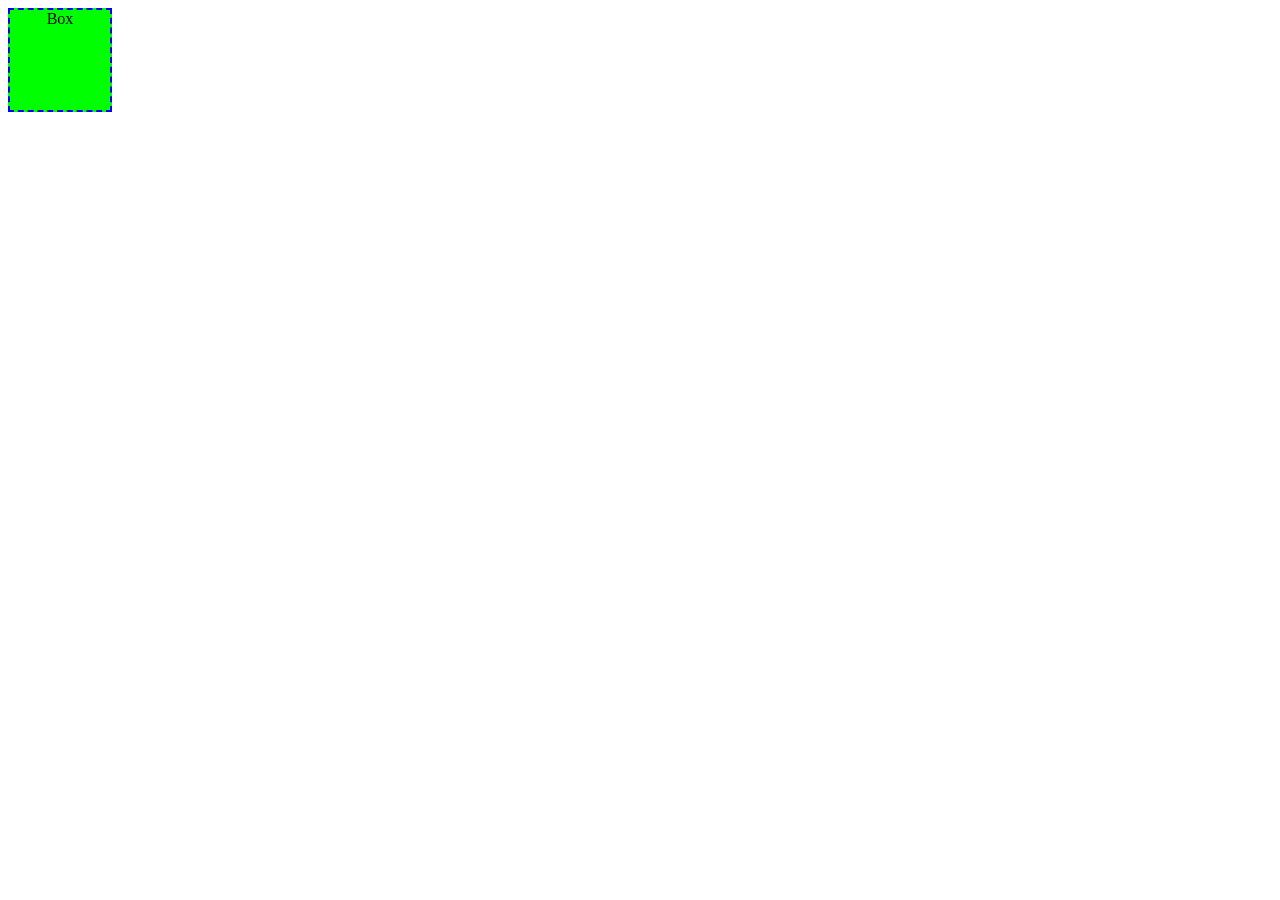
<file: File7(CSS)/index.html>
<!DOCTYPE html>
<html lang="en">
<head>
    <meta charset="UTF-8">
    <meta name="viewport" content="width=device-width, initial-scale=1.0">
    <title>Document</title>
    <link rel="stylesheet" href="style.css">
</head>

<body>
    <div>Box</div>
    
</body>
</html>
</file>
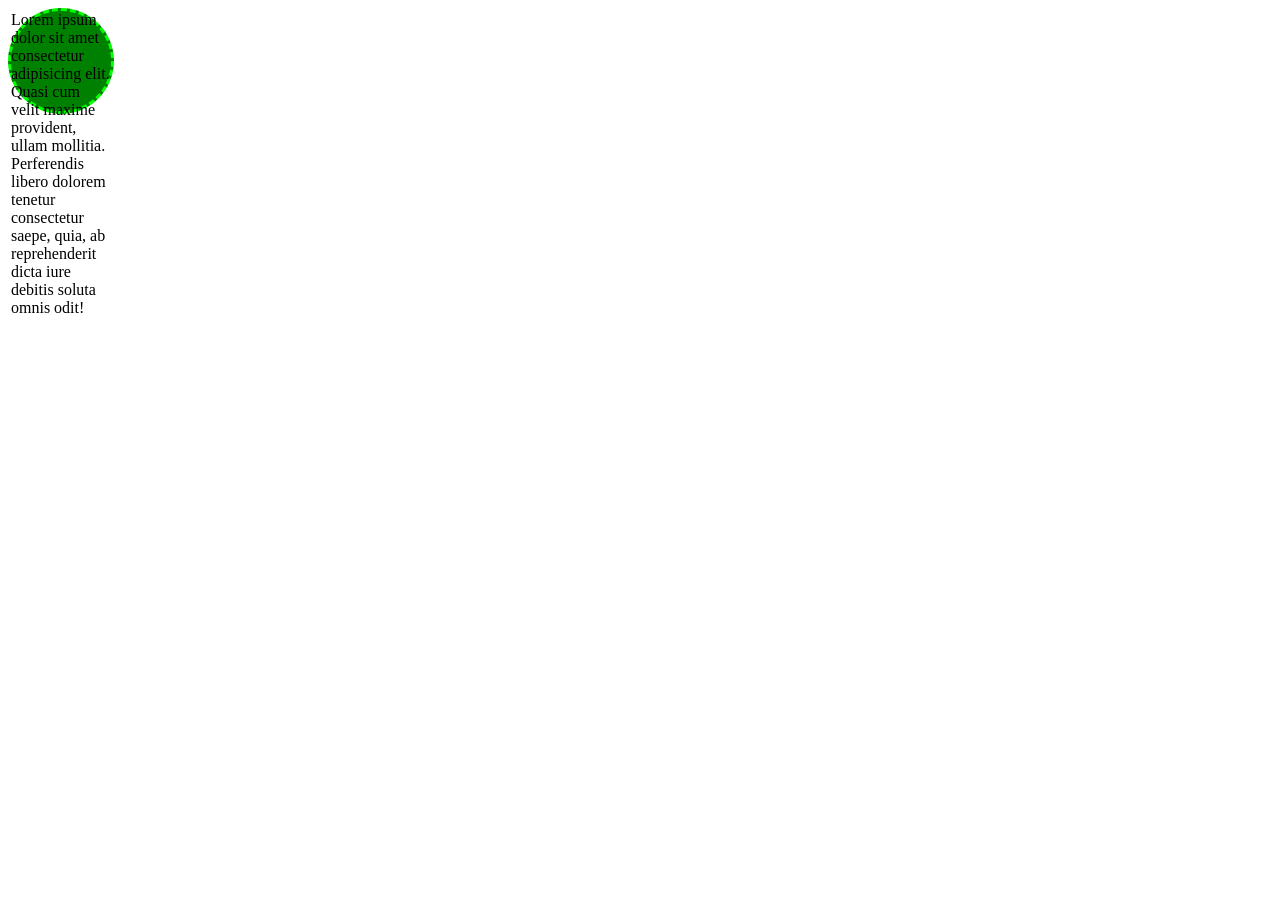
<file: PS3/index3.html>
<!DOCTYPE html>
<html lang="en">
<head>
    <meta charset="UTF-8">
    <meta name="viewport" content="width=device-width, initial-scale=1.0">
    <title>Document</title>
    <link rel="stylesheet" href="style3.css">
</head>
<body>
    <div>
        Lorem ipsum dolor sit amet consectetur adipisicing elit. Quasi cum velit maxime provident, ullam mollitia. Perferendis libero dolorem tenetur consectetur saepe, quia, ab reprehenderit dicta iure debitis soluta omnis odit!
    </div>
    
</body>
</html>
</file>
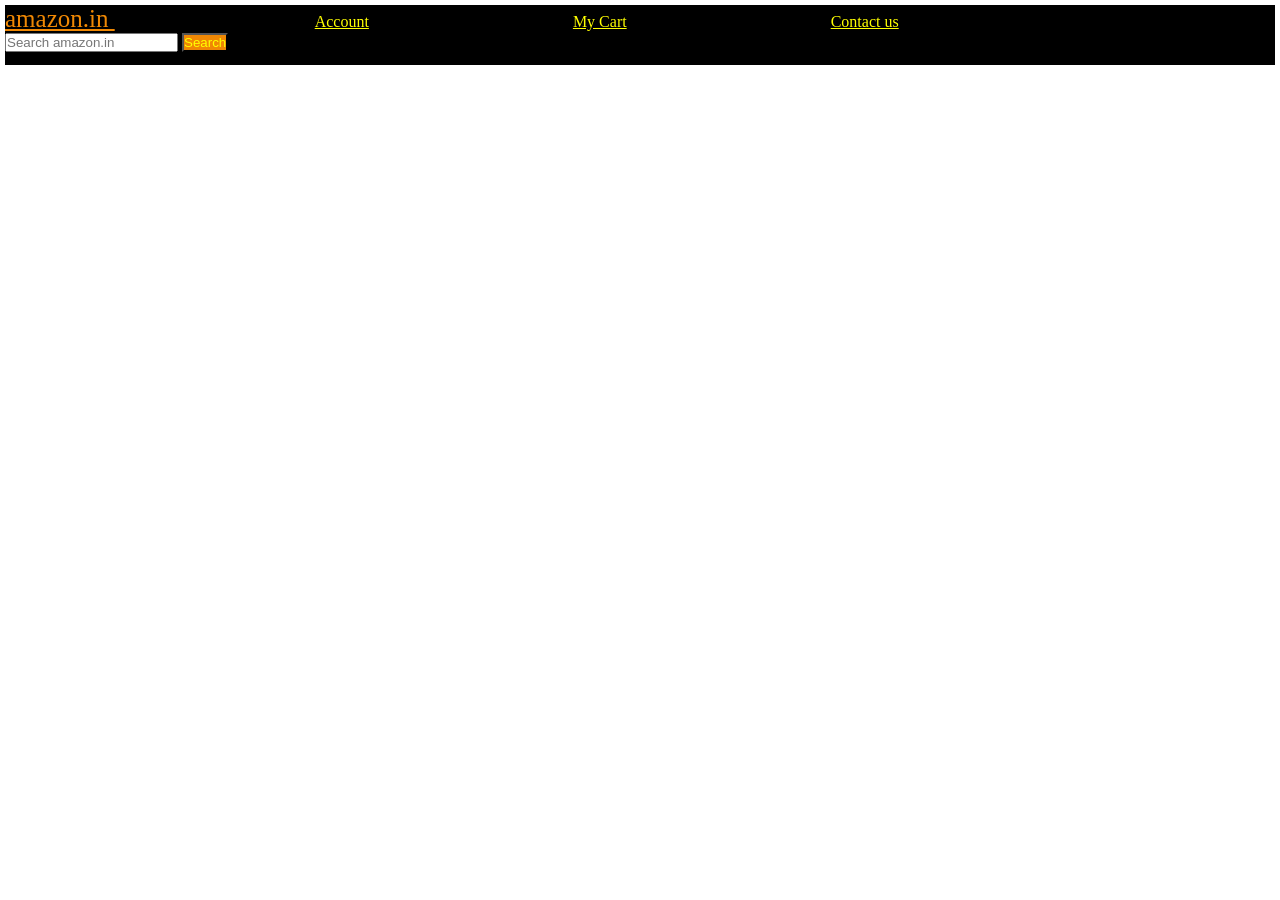
<file: PS3/index4.html>
<!DOCTYPE html>
<html lang="en">
<head>
    <meta charset="UTF-8">
    <meta name="viewport" content="width=device-width, initial-scale=1.0">
    <title>Document</title>
    <link rel="stylesheet" href="style4.css">
</head>
<body>
    <div id="navbar">
        <a href="#" id="logo"> amazon.in </a>
            

        <a href="#">Account</a>
        <a href="#">My Cart</a>
        <a href="#">Contact us</a>
        <input type="text" placeholder="Search amazon.in">
        <button>Search</button>

        

        
    </div>
   
    


    
    
</body>
</html>
</file>
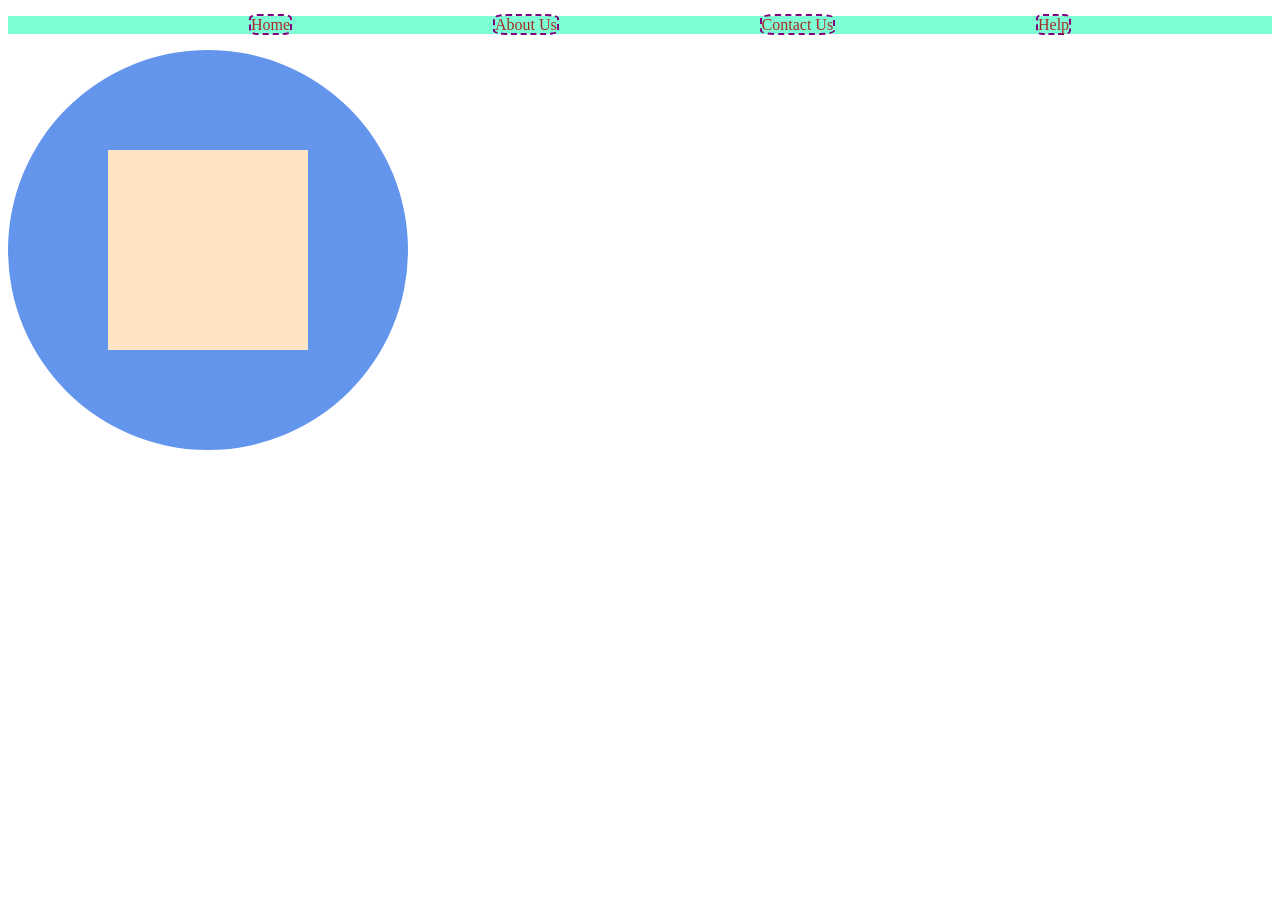
<file: PS6/ps6index.html>
<!DOCTYPE html>
<html lang="en">
<head>
    <meta charset="UTF-8">
    <meta name="viewport" content="width=device-width, initial-scale=1.0">
    <title>Document</title>
    <link rel="stylesheet" href="style6.css">
</head>
<body>
    <ul class="navbar">
        <li><a href="#">Home</a></li>
        <li><a href="#">About Us</a></li>
        <li><a href="#">Contact Us</a></li>
        <li><a href="#">Help</a></li>
    </ul>
    <div id="div1">
        <div id="div2">
            
        </div>
    </div>


    
</body>
</html>
</file>
<file: File7(CSS)/style.css>
div {
    height:100px; width:100px;
    background-color:lime;
    border:2px blue dashed;
    text-align:center;
    /* transition-property:all;
    transition-duration:2s;
    transition-timing-function:ease-in;
    transition-delay:1s; */
    transition:all 2s steps(2) 1s;


    

}
div:hover {
    background-color:red;
    color:bisque;
    font-size:21px;
    

    
}
div:active {
    background-color:cyan; /*On Clicking BG color will change*/

}
</file>
<file: PS3/style3.css>
div{
    background-color:green;
    height:100px;
    width:100px;
    border:3px dashed lime;
    border-radius:50%;
    
    

}
</file>
<file: PS3/style4.css>
* {
    padding:0;
    margin:0;
    color:yellow;

}
#navbar {
    height:60px;
    background-color:black;
    border: 5px solid white;
    

}
#logo{
    color:yellow;
    

}
button {
    background-color:#f08804;
}

#logo {
    color:#f08804;
    font-size:25px;
}
a {
    margin-right:200px;

}
</file>
<file: PS6/style6.css>
.navbar {
    display:flex;
    justify-content:space-evenly;
    background-color:aquamarine;

}
a {
    color:brown;
    text-decoration:none;
    border:2px dashed purple;
    border-radius:20%;

}
li {
    list-style-type:none;
    
}
ul {
    display:flex;
    
}
#div1 {
    height:400px; width:400px;
    background-color:cornflowerblue;
    display:flex;
    justify-content:space-evenly;
    align-items:center;
    border-radius:50%;

    

}
#div2 {
    height:200px; width:200px;
    background-color:bisque;

}
</file>
